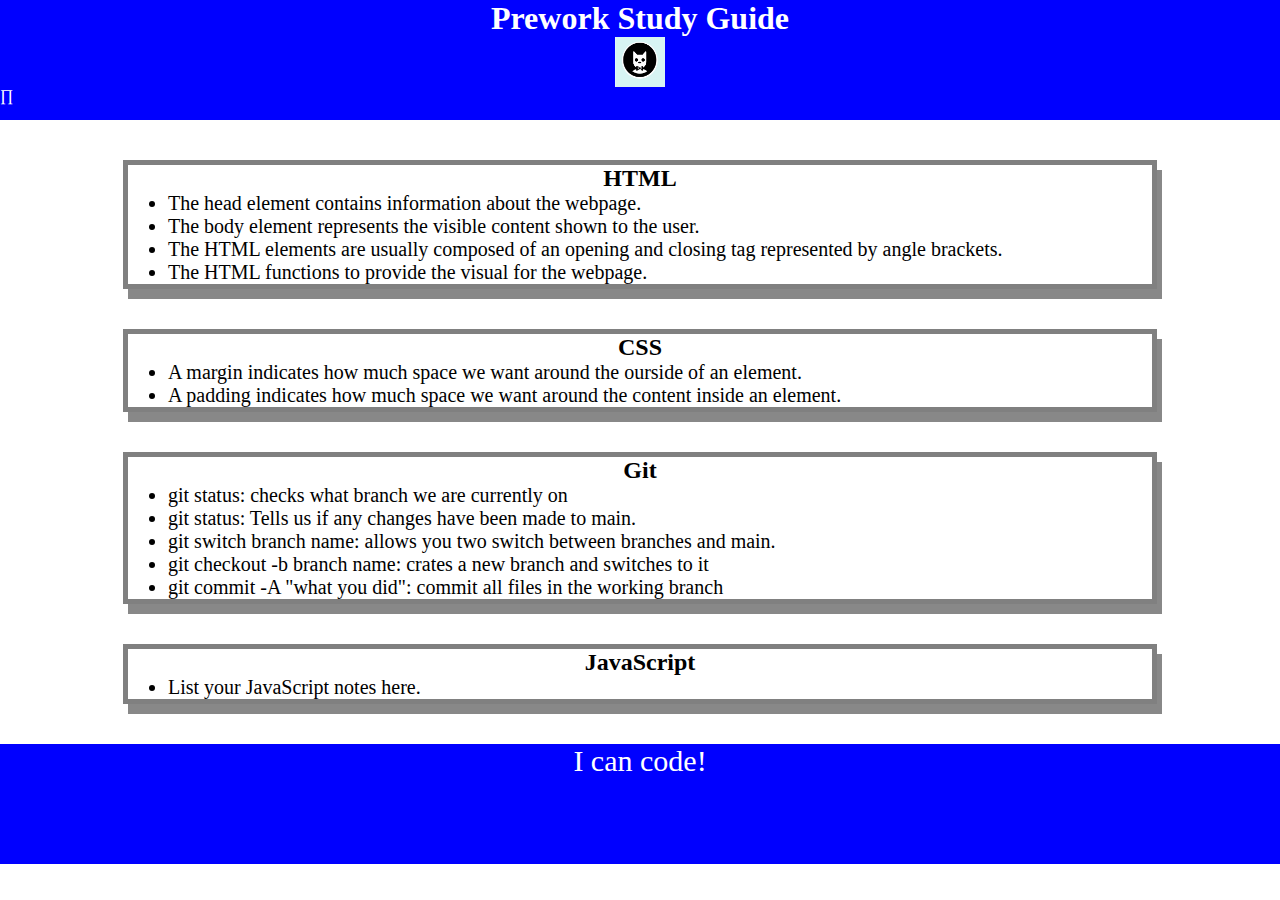
<file: index.html>
<!DOCTYPE html>
<html lang="en">
  <head>
    <meta charset="UTF-8" />
    <meta http-equiv="X-UA-Compatible" content="IE=edge" />
    <meta name="viewport" content="width=device-width, initial-scale=1.0" />
    <link rel="stylesheet" href="./assets/style.css">
    <title>Prework Study Guide</title>
  </head>
  <body>
    <header id="top">
      <h1>Prework Study Guide</h1>
      <img src="./assets/bowtie-cat.png" alt="Profile image of a man coding." />∏
    </header>
    <main>
     <section class= "card" id="html-section">
      <h2>HTML</h2>
      <ul>
         <li> The head element contains information about the webpage.</li>
         <li> The body element represents the visible content shown to the user.</li>
         <li> The HTML elements are usually composed of an opening and closing tag represented by angle brackets.</li>
         <li> The HTML functions to provide the visual for the webpage. </li>
      </ul>
    </section>
    <section class="card" id="css-section">
      <h2>CSS</h2>
      <ul>
        <li>A margin indicates how much space we want around the ourside of an element.</li>
        <li>A padding indicates how much space we want around the content inside an element.</li>
      </ul> 
     </section> 
     
     <section class="card" id="git-section">
      <h2>Git</h2>
      <ul>
        <li>git status: checks what branch we are currently on</li>
        <li>git status: Tells us if any changes have been made to main. 
        <li>git switch branch name: allows you two switch between branches and main.</li>
        <li>git checkout -b branch name: crates a new branch and switches to it</li>
        <li>git commit -A "what you did": commit all files in the working branch</li>
      </ul>
    </section>

    <section class="card" id="javascript-section">
      <h2> JavaScript</h2>
      <ul>
        <li>List your JavaScript notes here.</li>
      </ul>
    </section>

    </main>

    <footer>
      <p>I can code!</p>
    </footer>
  </body>
</html>
</file>
<file: assets/style.css>
*{
    margin: 0;
    padding: 0;
}
header,
footer {
    width: 100%;
    height: 120px;
    background-color:blue;
    color:white;
}
h1,
h2 {
    text-align:center;
}
img {
    display: block;
    height: 50px;
    width: 50px;
    margin-left: auto;
    margin-right: auto;
}
ul {
    padding-left: 40px;
    font-size: 20px;
}
p {
    text-align: center;
    font-size: 30px;
}
.card {
    width: 80%;
    margin: 40px auto;
    border: 5px solid gray;
    box-shadow: 5px 10px #888888;
}
</file>
